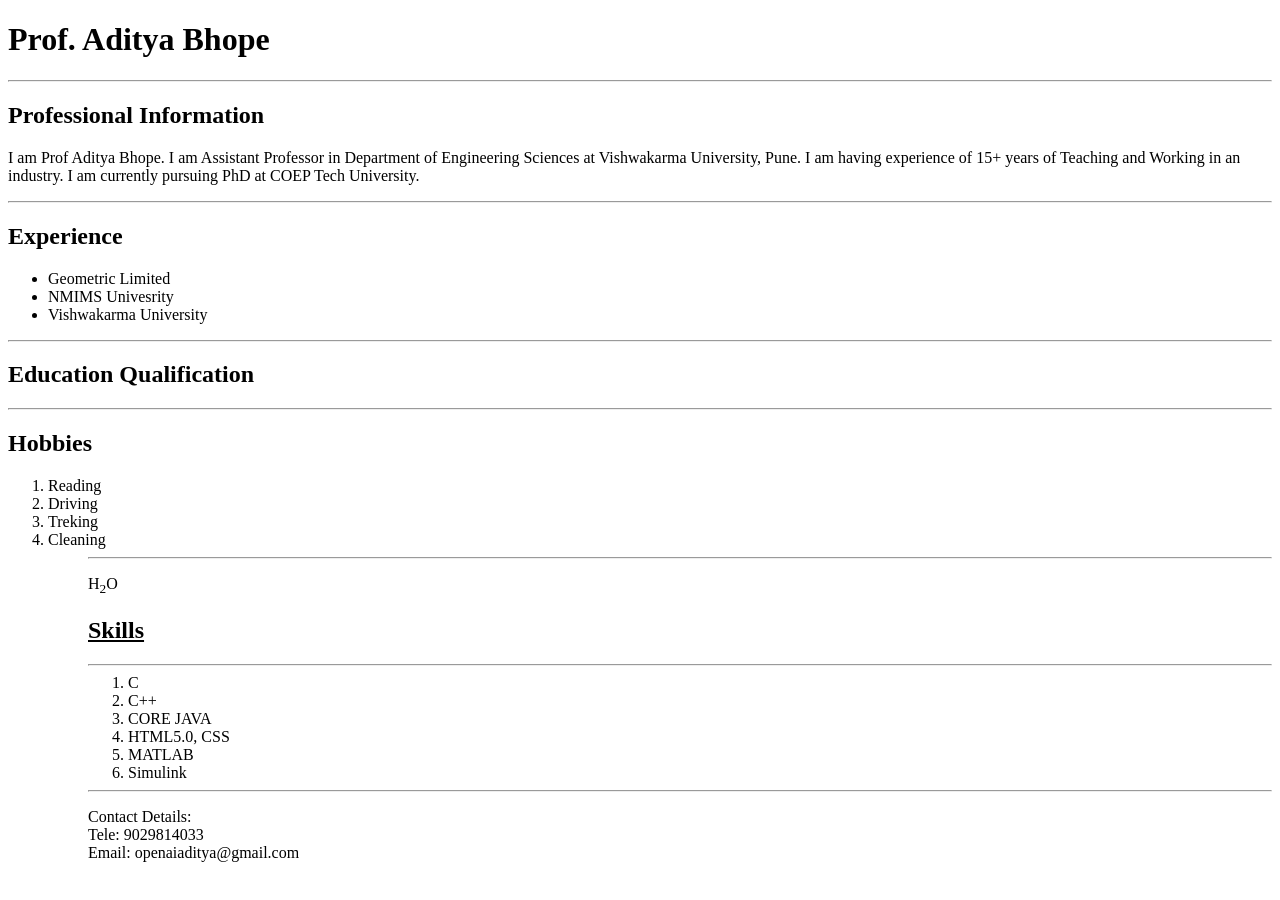
<file: trial.html>
<!doctype html>
<html>
<head>
<Title>
 Prof. Aditya Bhope 
</Title>
</head>
<body>
<H1> Prof. Aditya Bhope</H1>
<hr>
<H2>
Professional Information
</h2>
<p>
I am Prof Aditya Bhope. I am Assistant Professor in Department of Engineering Sciences at Vishwakarma University, Pune. I am having experience of 15+ years of Teaching and Working in an industry. I am currently pursuing PhD at COEP Tech University.
</p>
<hr>
<H2>
Experience
</H2>

<ul>
<li> Geometric Limited </li>
<li> NMIMS Univesrity </li>
<LI> Vishwakarma University </LI>
</ul>
<HR>
<H2>
Education Qualification
</H2>
<HR>
<H2>
Hobbies
</H2>
<OL>
<LI>Reading</LI>
<LI>Driving</LI>
<LI>Treking</li>
<LI>Cleaning</LI>
<OL>
<hr>
<p>

H<sub>2</sub>O
</p>
<H2>
 <u>
Skills 
</u>
</h2>
<hr>
<ol>
<li> C </li>
<li> C++ </li>
<li> CORE JAVA </li>
<li> HTML5.0, CSS </li>
<li> MATLAB </li>
<li> Simulink </li>
</ol>
<hr>
<p>
Contact Details: <br>
 Tele: 9029814033 <br>
 Email: openaiaditya@gmail.com

</p>

</body>
</html>
</file>
